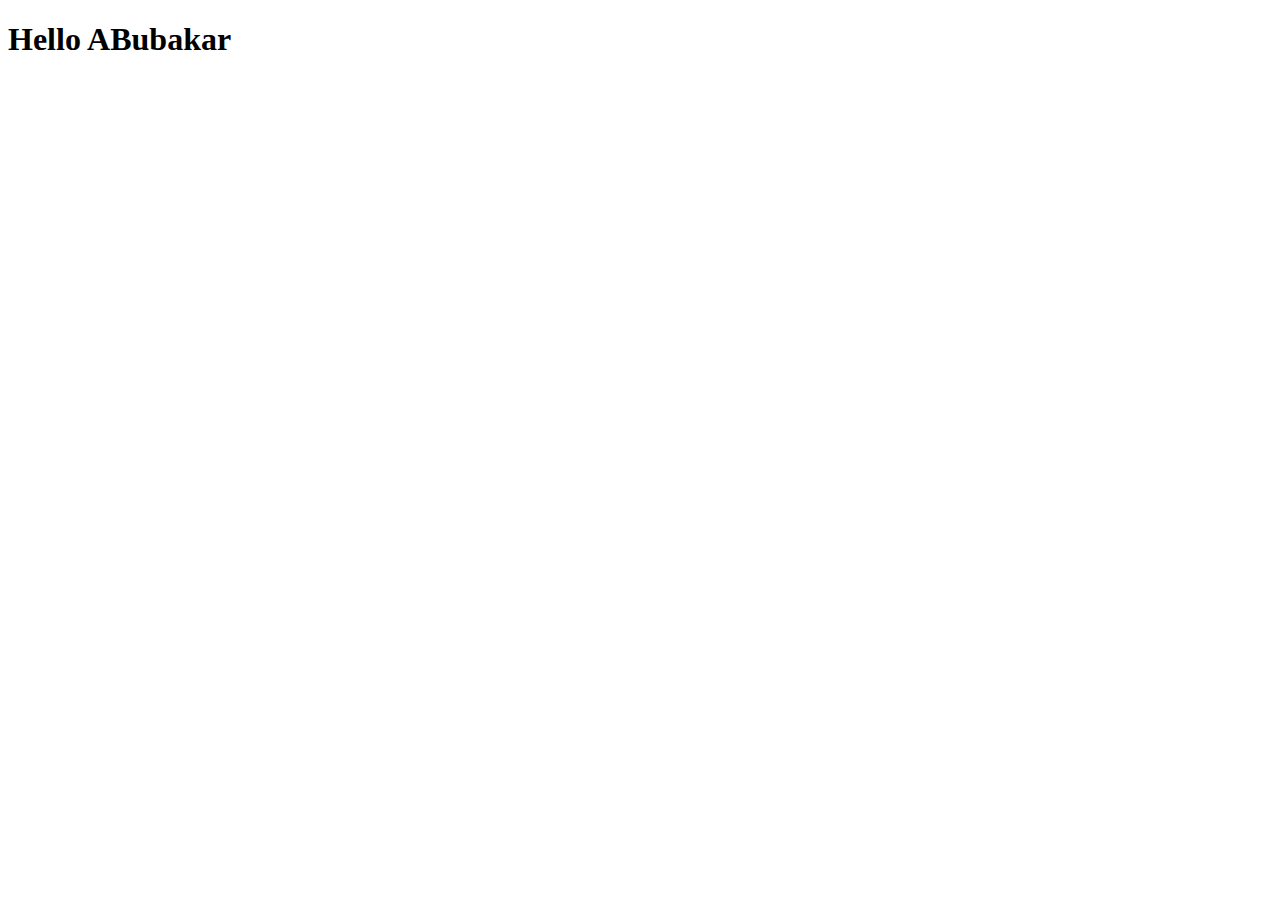
<file: media-queiries.html>
<!DOCTYPE html>
<html lang="en">
<head>
    <meta charset="UTF-8">
    <meta name="viewport" content="width=device-width, initial-scale=1.0">
    <meta http-equiv="X-UA-Compatible" content="ie=edge">
    <title>Media Queries</title>
    <link rel="stylesheet" href="style.css">
</head>
<body>

    <h1>Hello ABubakar</h1>

</body>
</html>
</file>
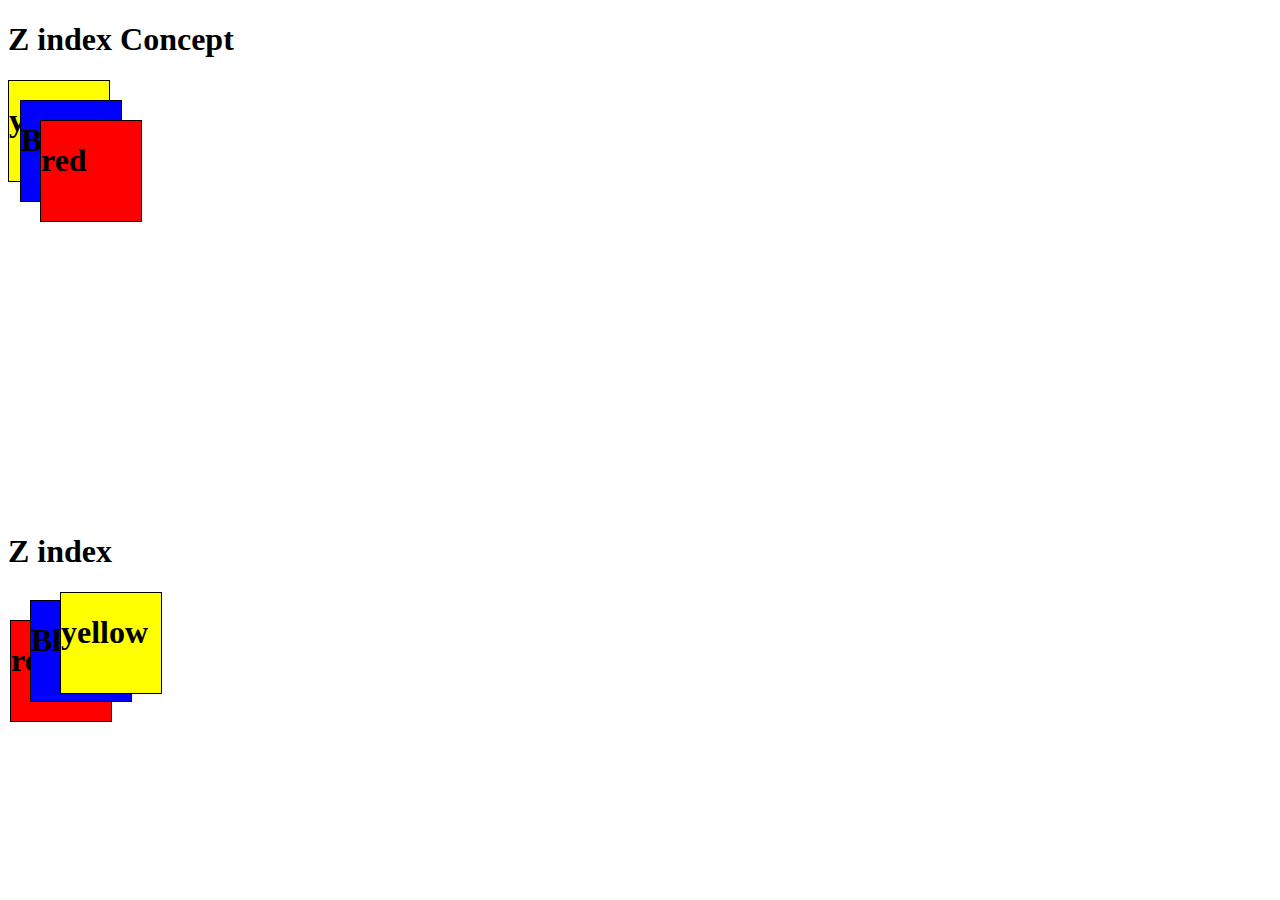
<file: z_index_concept.html>
<!DOCTYPE html>
<html lang="en">
<head>
    <meta charset="UTF-8">
    <meta name="viewport" content="width=device-width, initial-scale=1.0">
    <meta http-equiv="X-UA-Compatible" content="ie=edge">
    <title>Z-index</title>
    <link rel="stylesheet" href="style.css">
</head>
<body>
    
    <!-- Z index Concept -->

    <!-- The most first the div is the last will be it in the postion phases as from backend the HTML elements are been ordered in Stack positon -->
    <h1>Z index Concept</h1>

    <div class="yellow">
      <h1>yellow</h1>
    </div>

    <div class="blue">
      <h1>Blue</h1>
    </div>

    <div class="red">
        <h1>red</h1>
      </div>
<br><br><br><br><br><br><br><br><br><br><br><br><br><br><br><br><br><br><br><br><br><br><br><br>

<h1>Z index</h1>

      <div class="yellow1">
        <h1>yellow</h1>
      </div>
  
      <div class="blue1">
        <h1>Blue</h1>
      </div>
  
      <div class="red1">
          <h1>red</h1>
        </div>
</body>
</html>
</file>
<file: style.css>
div{
    width: 100px;
    height: 100px;
    border: 1px solid black;
    position: absolute;
}
.red{
    background-color: red;
    left: 40px;
    top: 120px;

    
}
.yellow{
    background-color: yellow;
   
}
.blue{
background-color: blue;
left: 20px;
top: 100px;

}



div{
    width: 100px;
    height: 100px;
    border: 1px solid black;
    
}
.red1{
    background-color: red;
    left: 10px;
    top: 620px;
    z-index: -1;
    
}
.yellow1{
    background-color: yellow;
    z-index: 10;
    position:   ;
    left: 60px;
}
.blue1{
background-color: blue;
left: 30px;
top:600px;;

}
 /* media Queries  */
@media print{
 h1{
     color: yellow;
 }
}

@media (max-width: 800px){
    h1{
    font-size: 100px;
}
}
</file>
